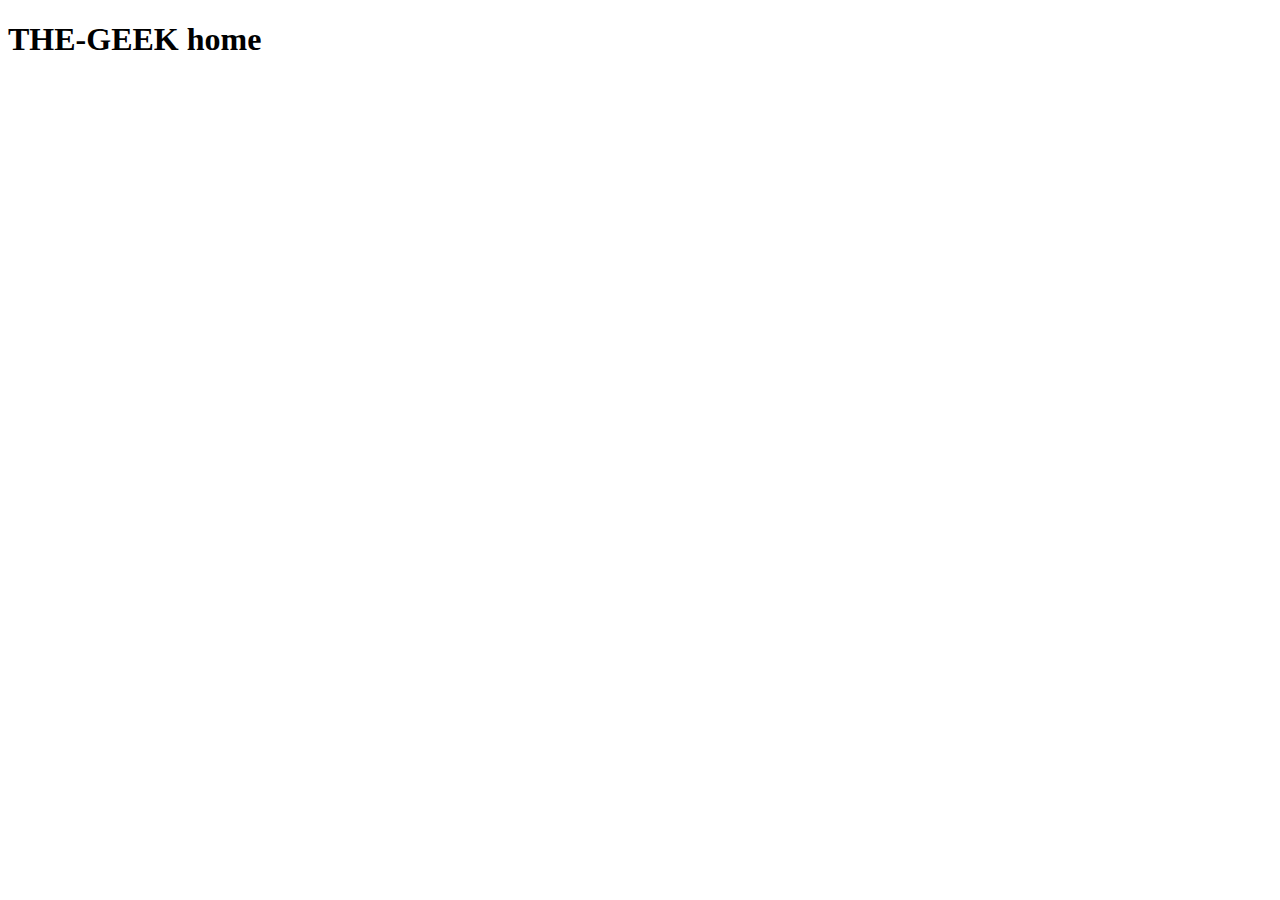
<file: all/templates/all/index.html>
<!DOCTYPE html>
<html lang="fr">
<head>
    <meta charset="UTF-8">
    <title>Title</title>
 <style>

    :root {
  --bgcolor:#1f0237;
  --tcolor:#fff;
  :root {
  --bgcolor:#417690;
  --tcolor:#E6D461;
  }
 </style>
</head>
<body>
<h1>THE-GEEK home</h1>
</body>
</html>
</file>
